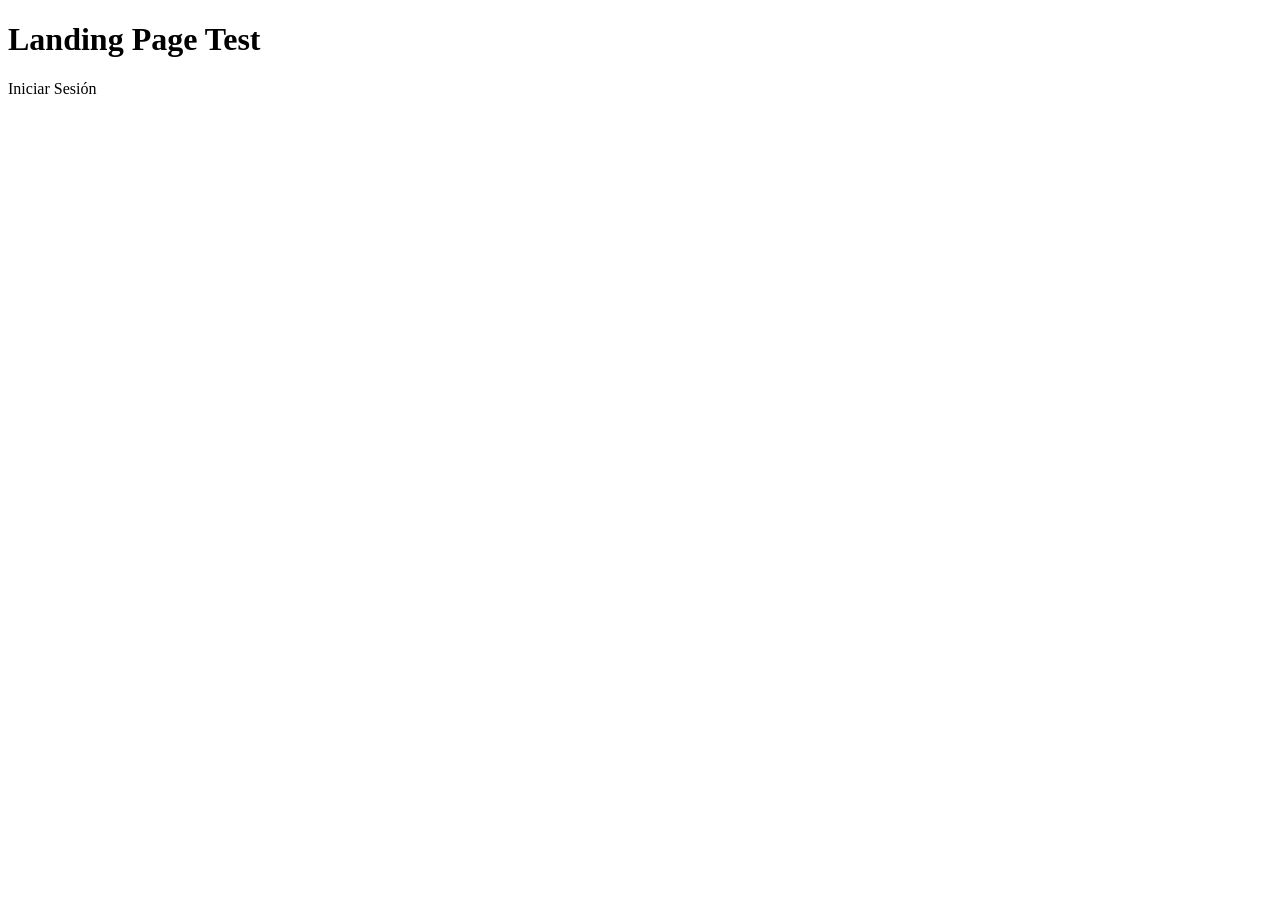
<file: src/main/resources/templates/testingViews/landingPageTest.html>
<!DOCTYPE html>

<html xmlns:th="http://www.thymeleaf.org">
    <head>
        <title>Landing Page Test</title>
        <meta charset="UTF-8">
        <meta name="viewport" content="width=device-width, initial-scale=1.0">
    </head>
    <body>
        <h1>Landing Page Test</h1>
        <a th:href="@{/login/login-test}">Iniciar Sesión</a>
    </body>
</html>
</file>
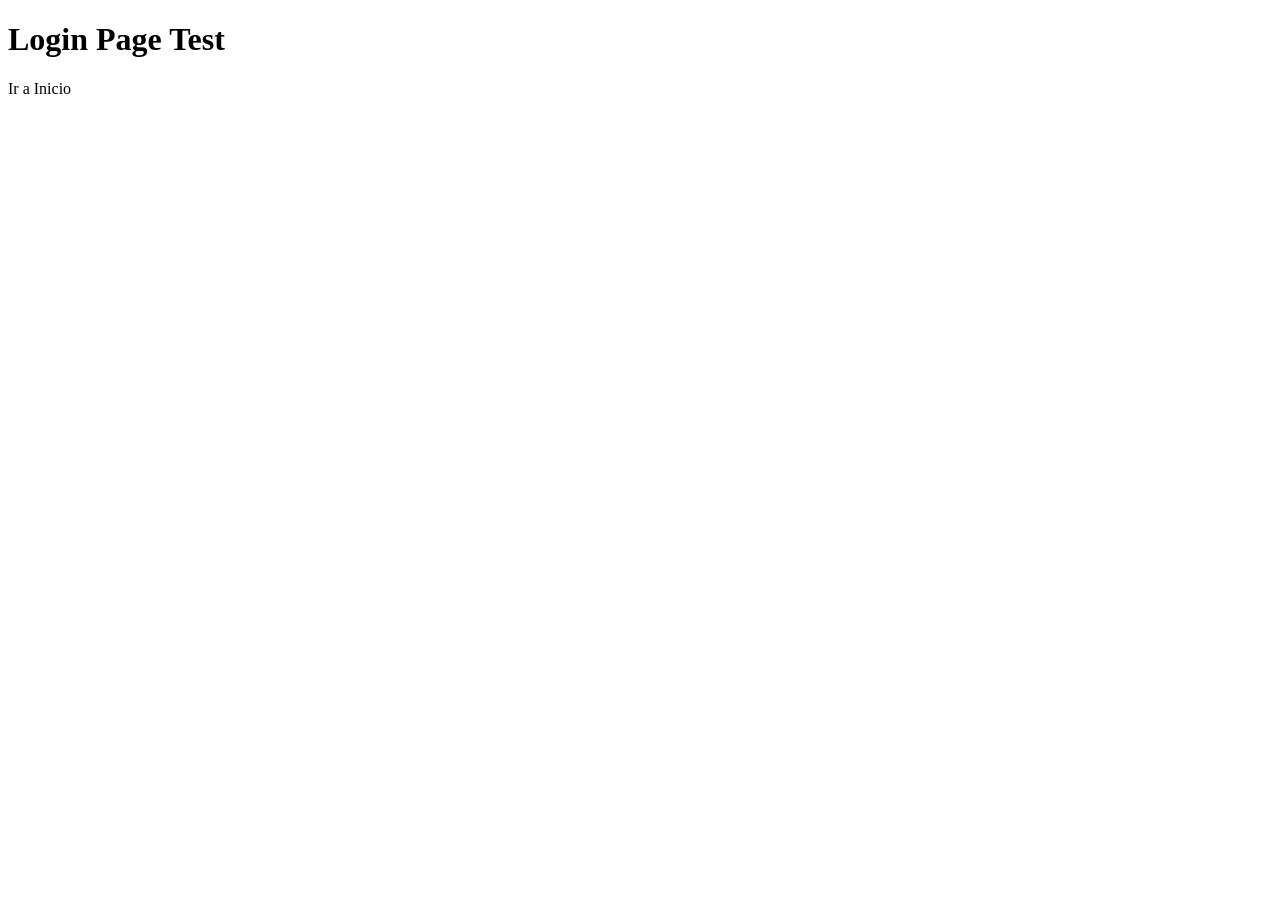
<file: src/main/resources/templates/testingViews/loginTest.html>
<!DOCTYPE html>
<html xmlns:th="http://www.thymeleaf.org">
    <head>
        <title>Login Page Test</title>
        <meta charset="UTF-8">
        <meta name="viewport" content="width=device-width, initial-scale=1.0">
    </head>
    <body>
        <h1>Login Page Test</h1>
        <a th:href="@{/}">Ir a Inicio</a>
    </body>
</html>
</file>
